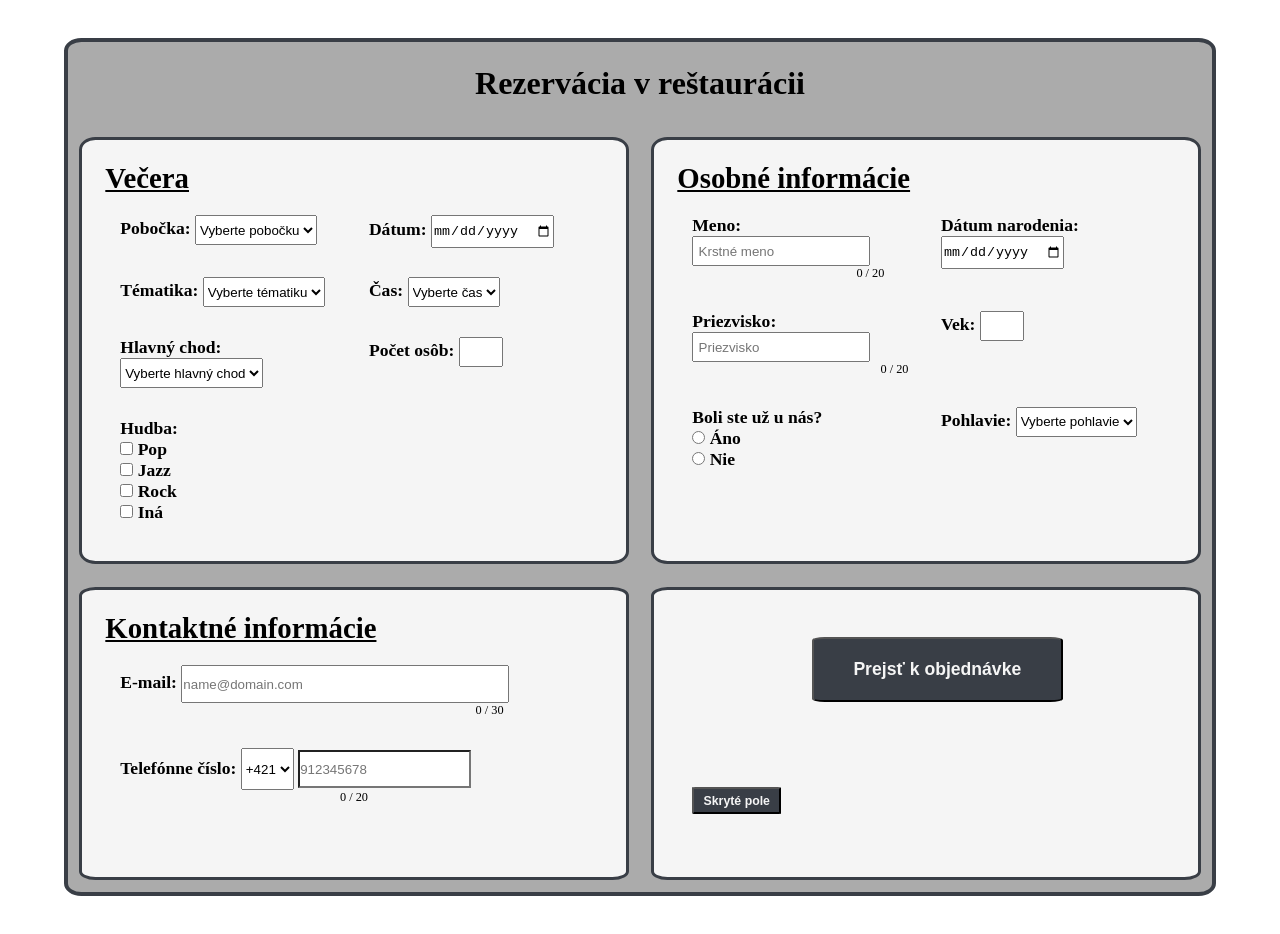
<file: index.html>
<!DOCTYPE html>
<html lang="sk">
<head>
    <meta charset="UTF-8">
    <meta name="viewport" content="width=device-width, initial-scale=1.0">
    <title>Formulár</title>
    <link rel="stylesheet" type="text/css" href="CSS/styles.css">
    <link rel="shortcut icon" href="#">
</head>
<body>
    <form id="reservation-form" action="https://form2mail.iolab.sk/form2mail.php" method="post" enctype="multipart/form-data">
        <input type="hidden" name="apikey" value="c6645cb4d050845b38f0b4c0a770163a">
            <input type="hidden" name="from" value="adampuvak@gmail.com">
            <input type="hidden" name="sender" value="">
            <input type="hidden" name="to" value="adampuvak@gmail.com">
            <input type="hidden" name="subject" value="Formulár">
            <input type="hidden" name="redirectOk" value="https://webte1.fei.stuba.sk/~xpuvak/mckinley66/redirectOk.html">
            <input type="hidden" name="redirectFalse" value="https://webte1.fei.stuba.sk/~xpuvak/mckinley66/redirectFalse.html">

        <h1>Rezervácia v reštaurácii</h1>
        <div class="section-container">
            <div class="form-section">
                <h2>Večera</h2>
                <div class="form-row">
                    <div class="form-column">
                        <label for="branch">Pobočka:</label>
                        <select id="branch" name="Pobočka">
                            <option value="" disabled selected>Vyberte pobočku</option>
                            <option value="Bratislava">Bratislava</option>
                            <option value="Košice">Košice</option>
                            <option value="Banská_Bystrica">Banská bystrica</option>
                        </select>
                        <div class="error-message" id="error-mess-branch"></div>
                    </div>
                    <div class="form-column">
                        <label for="date">Dátum:</label>
                        <input type="date" id="date" name="Dátum">
                        <div class="error-message" id="error-mess-date"></div>
                    </div>
                </div>
                <div class="form-row">
                    <div class="form-column">
                        <label for="theme">Tématika:</label>
                        <select id="theme" name="Tématika">
                            <option value="" disabled selected>Vyberte tématiku</option>
                        </select>
                        <div class="error-message" id="error-mess-theme"></div>
                    </div>
                    <div class="form-column">
                        <label for="time">Čas:</label>
                        <select id="time" name="Čas">
                            <option value="" disabled selected>Vyberte čas</option>
                            <option value="17:00">17:00</option>
                            <option value="18:00">18:00</option>
                            <option value="19:00">19:00</option>
                            <option value="20:00">20:00</option>
                            <option value="21:00">21:00</option>
                        </select>
                        <div class="error-message" id="error-mess-time"></div>
                    </div>

                </div>
                <div class="form-row">
                    <div class="form-column">
                        <label for="main-dish">Hlavný chod:</label>
                        <select id="main-dish" name="Hlavný chod">
                            <option value="" disabled selected>Vyberte hlavný chod</option>
                        </select>
                        <div class="error-message" id="error-mess-main-dish"></div>
                    </div>
                    <div class="form-column">
                        <label for="no-people">Počet osôb:</label>
                        <input type="number" id="no-people" name="Počet osôb" min="1" max="10">
                        <div class="error-message" id="error-mess-no-people"></div>
                    </div>
                </div>
                <div class="form-row">
                    <div class="form-column">
                        <label>Hudba:</label><br>
                        <input type="checkbox" id="option1" name="Hudba" value="Pop">
                        <label for="option1">Pop</label><br>
                        <input type="checkbox" id="option2" name="Hudba" value="Jazz">
                        <label for="option2">Jazz</label><br>
                        <input type="checkbox" id="option3" name="Hudba" value="Rock">
                        <label for="option3">Rock</label><br>
                        <input type="checkbox" id="option4" name="Hudba" value="Iná">
                        <label for="option4">Iná</label>
                    </div>
                </div>
                <div class="form-row" id="other-option-row" style="display: none;">
                    <div class="form-column">
                        <label for="other-option">Iná hudba:</label>
                        <input type="text" id="other-option" name="Iná hudba" maxlength="20">
                        <span class="char-counter" id="other-option_c">0 / 20</span>
                    </div>
                </div>
            </div>
            <div class="form-section">
                <h2>Osobné informácie</h2>
                <div class="form-row">
                    <div class="form-column">
                        <label for="first-name">Meno:</label>
                        <input type="text" id="first-name" name="Krstné meno" placeholder="Krstné meno" maxlength="20">
                        <div class="error-message" id="error-mess-first-name"></div>
                        <span class="char-counter" id="first-name_c">0 / 20</span>
                    </div>
                    <div class="form-column">
                        <label for="birth-date">Dátum narodenia:</label>
                        <input type="date" id="birth-date" name="Dátum narodenia">
                        <div class="error-message" id="error-mess-birth-date"></div>
                    </div>
                </div>
                <div class="form-row">
                    <div class="form-column">
                        <label for="last-name">Priezvisko:</label>
                        <input type="text" id="last-name" name="Priezvisko" placeholder="Priezvisko" maxlength="20">
                        <div class="error-message" id="error-mess-last-name"></div>
                        <span class="char-counter" id="last-name_c">0 / 20</span>
                    </div>
                    <div class="form-column">
                        <label for="age">Vek:</label>
                        <input type="number" id="age" name="Vek" readonly>
                    </div>
                </div>
                <div class="form-row">
                    <div class="form-column">
                        <label>Boli ste už u nás?</label><br>
                        <input type="radio" id="yes" name="Boli ste už u nás?" value="áno">
                        <label for="yes">Áno</label><br>
                        <input type="radio" id="no" name="Boli ste už u nás?" value="nie">
                        <label for="no">Nie</label>
                    </div>
                    <div class="form-column">
                        <label for="gender">Pohlavie:</label>
                        <select id="gender" name="Pohlavie">
                            <option value="" disabled selected>Vyberte pohlavie</option>
                            <option value="Muž">Muž</option>
                            <option value="Žena">Žena</option>
                        </select>
                        <div class="error-message" id="error-mess-gender"></div>
                    </div>
                </div>
                <div class="form-row">
                    <div class="form-column">
                        <div id="yes-field" style="display: none;">
                            <label>Akú máte skúsenosť?</label>
                            <textarea id="yes-answer" name="Akú máte skúsenosť?" rows="3" maxlength="30"></textarea>
                            <span class="char-counter" id="yes-answer_c">0 / 30</span>
                        </div>
                        <div id="no-field" style="display: none;">
                            <label>Aké máte oćakávania?</label>
                            <textarea id="no-answer" name="Aké máte očakávania?" rows="3" maxlength="30"></textarea>
                            <span class="char-counter" id="no-answer_c">0 / 30</span>
                        </div>
                    </div>
                </div>
            </div>
            <div class="form-section">
                <h2>Kontaktné informácie</h2>
                <div class="form-row">
                    <div class="form-column">
                        <label for="email">E-mail:</label>
                        <input type="text" id="email" name="email" placeholder="name@domain.com" maxlength="30">
                        <div class="error-message" id="error-mess-mail"></div>
                        <span class="char-counter" id="email_c">0 / 30</span>
                    </div>
                </div>
                <div class="form-row">
                    <div class="form-column">
                        <label for="phone-number">Telefónne číslo:</label>
                        <select name="Predvoľba">
                            <option value="+421">+421</option>
                            <option value="+420">+420</option>
                        </select>
                        <input type="tel" id="phone-number" name="Telefónne číslo" placeholder="912345678" maxlength="20">
                        <span class="char-counter" id="phone-number_c">0 / 20</span>
                    </div>
                </div>
            </div>
            <div class="form-section">
                <div class="form-row">
                    <button type="button" id="open-modal-button">Prejsť k objednávke</button>
                </div>
                <div class="form-row">
                    <div class="form-column">
                        <button type="button" id="show-hidden-name">Skryté pole</button>
                    </div>
                </div>
                <div class="form-row">
                    <div class="form-column">
                        <div id="hidden-name" style="display: none;"></div>
                    </div>
                </div>
            </div>
        </div>
        <div class="modal" id="order-summary-modal">
            <div class="modal-content">
                <span class="close" id="close-modal">&times;</span>
                <h2 class="modal-title">Detaily objednávky</h2>
                <div id="modal-content-container"></div>
                <p id="total-price">Celková cena: <span id="price-value">0</span> EUR</p>
                <button type="submit" id="submit-button">Odoslať rezerváciu</button>
            </div>
        </div>
    </form>
    <script src="JS/form.js"></script>
</body>
</html>
</file>
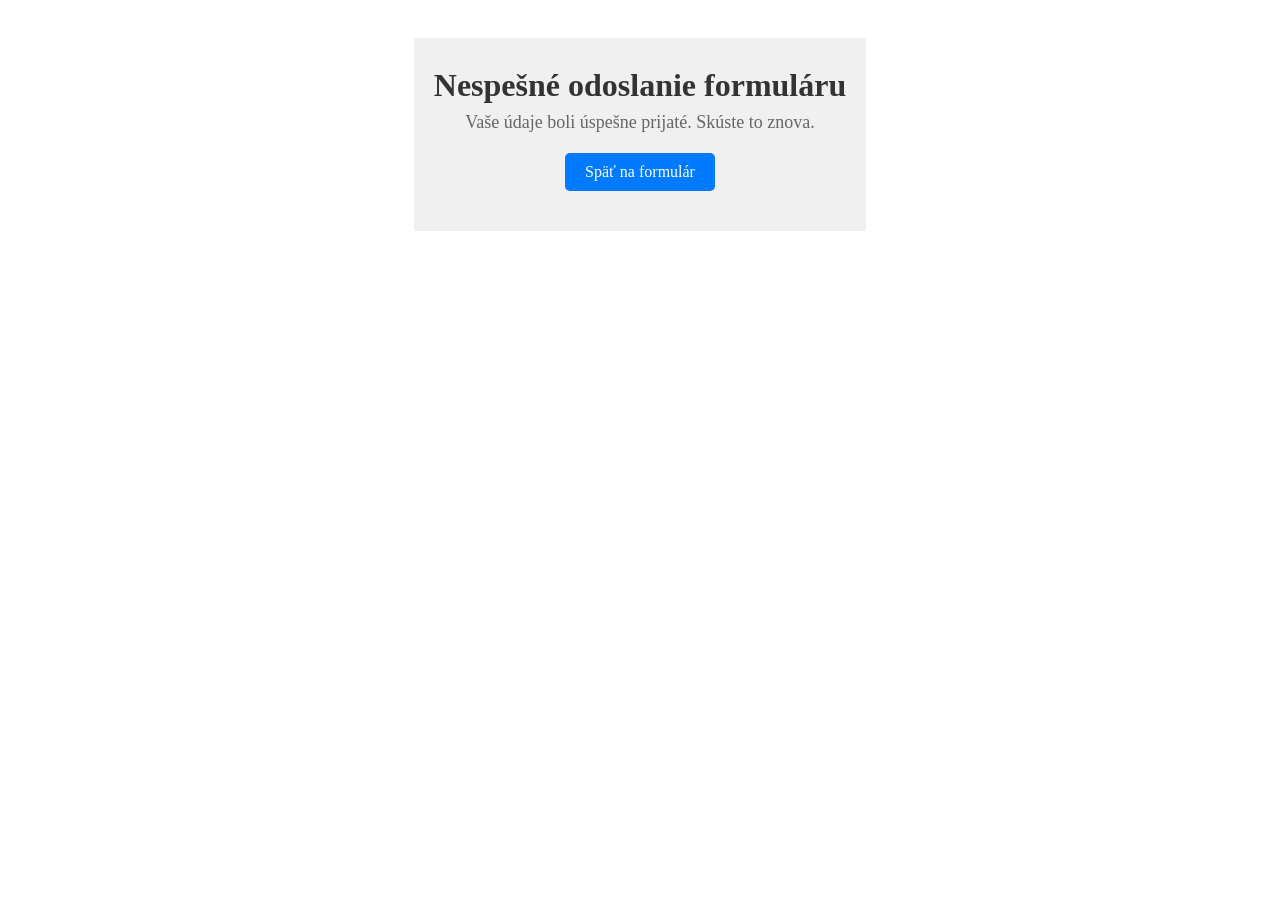
<file: REDIRECT_PAGES/redirectFalse.html>
<!DOCTYPE html>
<html lang="sk">
<head>
    <meta charset="UTF-8">
    <meta name="viewport" content="width=device-width, initial-scale=1.0">
    <title>redirectFalse</title>
    <link rel="stylesheet" type="text/css" href="../CSS/styles.css">
</head>
<body>
    <div id="redirect-false">
        <h1>Nespešné odoslanie formuláru</h1>
        <p>Vaše údaje boli úspešne prijaté. Skúste to znova.</p>
        <a href="https://webte1.fei.stuba.sk/~xpuvak/mckinley66/">Späť na formulár</a>
    </div>
</body>
</html>
</file>
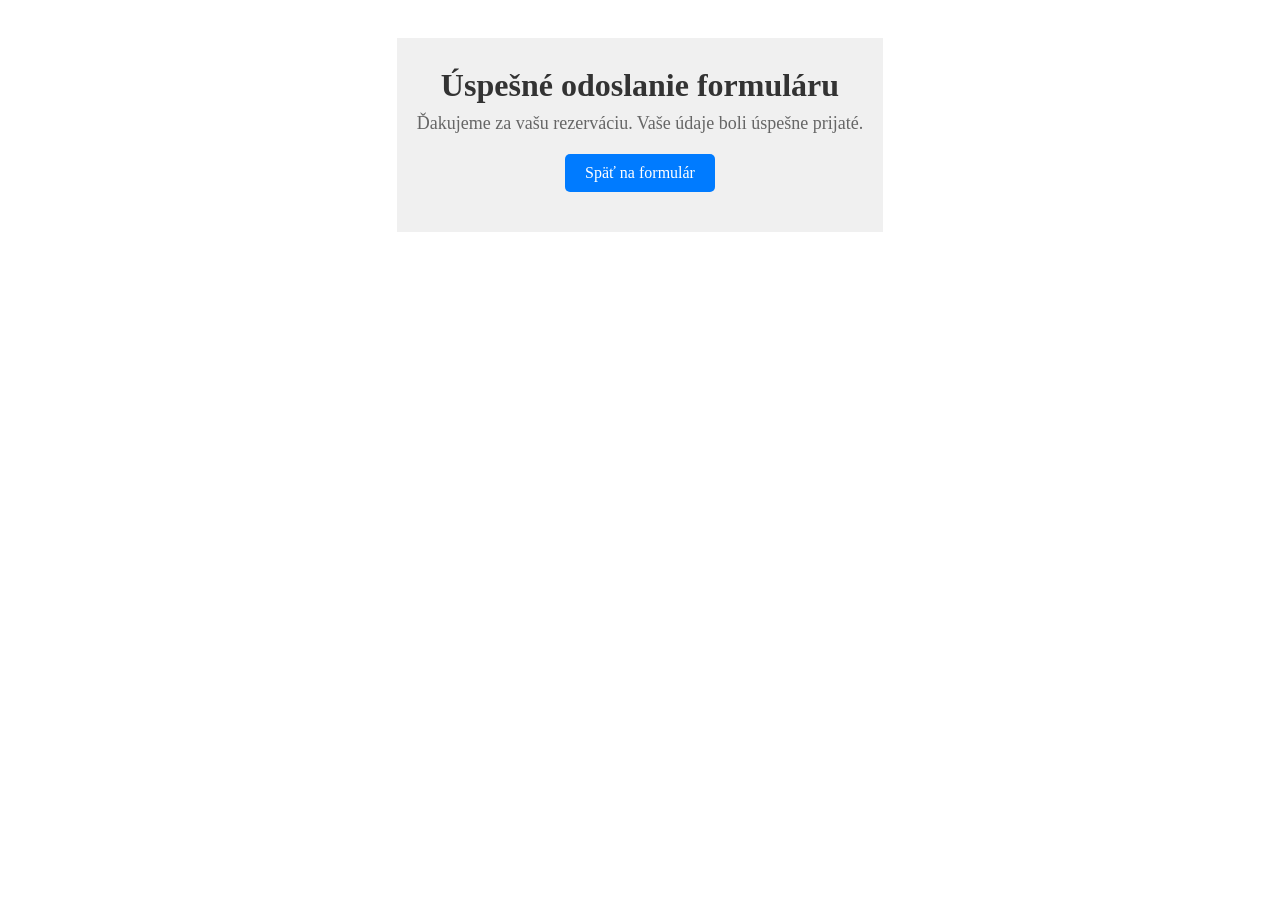
<file: REDIRECT_PAGES/redirectOk.html>
<!DOCTYPE html>
<html lang="sk">
<head>
    <meta charset="UTF-8">
    <meta name="viewport" content="width=device-width, initial-scale=1.0">
    <title>redirectOk</title>
    <link rel="stylesheet" type="text/css" href="../CSS/styles.css">
</head>
<body>
    <div id="redirect-ok">
        <h1>Úspešné odoslanie formuláru</h1>
        <p>Ďakujeme za vašu rezerváciu. Vaše údaje boli úspešne prijaté.</p>
        <a href="https://webte1.fei.stuba.sk/~xpuvak/mckinley66/">Späť na formulár</a>
    </div>
</body>
</html>
</file>
<file: CSS/styles.css>
* {
    margin: 0;
    padding: 0;
    box-sizing: border-box;
}
body {
    display: flex;
    justify-content: center;
    margin: 3% 0;
}

#reservation-form {
    background-color: #ababab;
    border: 0.3em solid #393E46;
    border-radius: 1.5%;
    max-width: 90%;
}

.section-container {
    display: flex;
    flex-wrap: wrap;
    justify-content: center;
}
.form-section {
    background-color: #f5f5f5;
    flex: 1;
    margin: 1%;
    padding: 2%;
    width: auto;
    height: auto;
    border: 3px solid #393E46;
    border-radius: 3%;
    transition: all 0.3s;
    flex-basis: calc(33.33% - 20px);
    box-sizing: border-box;
}
.form-section:hover {
    background-color: #dcdcdc;
    transition: .5s;
}

.form-row {
    display: flex;
}
.form-column {
    padding: 3%;
    flex: 1;
    font-size: 110%;
    font-weight: bold;
}

h1 {
    text-align: center;
    margin: 2% 0;
}
h2 {
    font-size: 180%;
    margin-bottom: 1%;
    text-decoration: underline;
}

select, input {
    padding: 2.5% 0.001%;
}
button[id="open-modal-button"] {
    padding: 4% 8%;
    margin-top: 5%;
    margin-left: 27%;
    font-weight: bold;
    color: whitesmoke;
    background-color: #393E46;
    border-radius: 5%;
    font-size: 110%;
}
button[id="open-modal-button"]:hover {
    transform: scale(1.1);
    transition: .5s;
}
button[id="show-hidden-name"]{
    padding: 1% 2%;
    margin-top: 15%;
    margin-bottom: -10%;
    font-weight: bold;
    color: whitesmoke;
    background-color: #393E46;
    border-radius: 4%;
    font-size: 70%;
}

input[type="text"], input[type="number"] {
    padding-left: 2%;
}
input[type="number"] {
    width: 20%;
}
input[id="email"] {
    padding: 2% 0.001%;
    width: 70%;
}
select[name="phone-prefix"], input[id="phone-number"]{
    padding: 2% 0.001%;
}
#phone-number {
    -moz-appearance: textfield;
    appearance: none;
}

.char-counter {
    font-size: 70%;
    font-weight: normal;
    display: block;
}
.char-counter[id="other-option_c"]{
    margin-left: 42%;
}
.char-counter[id="first-name_c"]{
    margin-left: 75%;
}
.char-counter[id="last-name_c"]{
    margin-left: 86%;
}
.char-counter[id="yes-answer_c"]{
    margin-left: 55%;
}
.char-counter[id="no-answer_c"]{
    margin-left: 56%;
}
.char-counter[id="email_c"]{
    margin-left: 76%;
}
.char-counter[id="phone-number_c"]{
    margin-left: 47%;
}

.error-message {
    color: red;
    font-size: 70%;
}
#error-mess-branch {
    margin-left: 28%;
}
#error-mess-date {
    margin-left: 24%;
}
#error-mess-theme {
    margin-left: 31%;
}
#error-mess-time {
    margin-left: 15%;
}
#error-mess-main-dish {
    margin-left: 40%;
}
#error-mess-no-people {
    margin-left: 34%;
}
#error-mess-mail {
    margin-left: 11%;
}
#error-mess-first-name {
    margin-left: 20%;
}
#error-mess-last-name {
    margin-left: 33%;
}
#error-mess-birth-date {
    margin-left: 54%;
}
#error-mess-gender {
    margin-left: 29%;
}

input[id="phone-number"]::-webkit-inner-spin-button,
input[id="phone-number"]::-webkit-outer-spin-button {
    -webkit-appearance: none;
    margin: 0;
}

.modal {
    display: none;
    position: fixed;
    z-index: 1;
    left: 0;
    top: 0;
    width: 100%;
    height: 100%;
    background-color: rgba(0, 0, 0, 0.7);
}
.modal-content {
    background-color: #f5f5f5;
    margin: 10% auto;
    padding: 2%;
    font-size: 140%;
    border: 3px solid #393E46;
    border-radius: 3%;
    max-width: 90%;
    width: 50%;
    position: relative;
    text-align: left;
}
.modal-title {
    font-weight: bold;
    font-size: 200%;
    margin-bottom: 3%;
    text-align: center;
}
.close {
    position: absolute;
    top: 0;
    right: 2%;
    font-size: 150%;
    font-weight: bold;
    color: #393E46;
    cursor: pointer;
}

#submit-button {
    position: absolute;
    font-size: 80%;
    margin-top: 50%;
    bottom: 10%;
    right: 5%;
    padding: 2% 4%;
    background-color: #393E46;
    color: #fff;
    border: none;
    border-radius: 5px;
    cursor: pointer;
}
#submit-button:hover {
    background-color: #0056b3;
}

#redirect-ok, #redirect-false {
    text-align: center;
    background-color: #f0f0f0;
    padding: 20px;
}
#redirect-ok h1, #redirect-false h1 {
    color: #333;
}
#redirect-ok p, #redirect-false p {
    font-size: 18px;
    color: #666;
}
#redirect-ok a, #redirect-false a {
    display: inline-block;
    padding: 10px 20px;
    margin: 20px 0;
    background-color: #007bff;
    color: #fff;
    text-decoration: none;
    border-radius: 5px;
    transition: background-color 0.3s;
}
#redirect-ok a:hover, #redirect-false a:hover {
    background-color: #0056b3;
}


@media screen and (max-width: 768px) {
    .body {
        flex-direction: column;
    }

    .form-section {
        flex-basis: 100%
    }

    .char-counter[id="other-option_c"]{
        margin-left: 69%;
    }
    .char-counter[id="first-name_c"]{
        margin-left: 78%;
    }
    .char-counter[id="last-name_c"]{
        margin-left: 80%;
    }
    .char-counter[id="yes-answer_c"]{
        margin-left: 38%;
    }
    .char-counter[id="no-answer_c"]{
        margin-left: 38%;
    }
    .char-counter[id="email_c"]{
        margin-left: 81%;
    }
    .char-counter[id="phone-number_c"]{
        margin-left: 71%;
    }

    .error-message {
        margin-left: 2%;
    }

    .modal-content {
        width: 100%;
        font-size: 100%;
        top: 30%;
        left: 5%;
        margin: 0;
        border-radius: 0;
        padding: 2% 4%;
    }
    #submit-button {
        bottom: 10%;
    }
}
</file>
